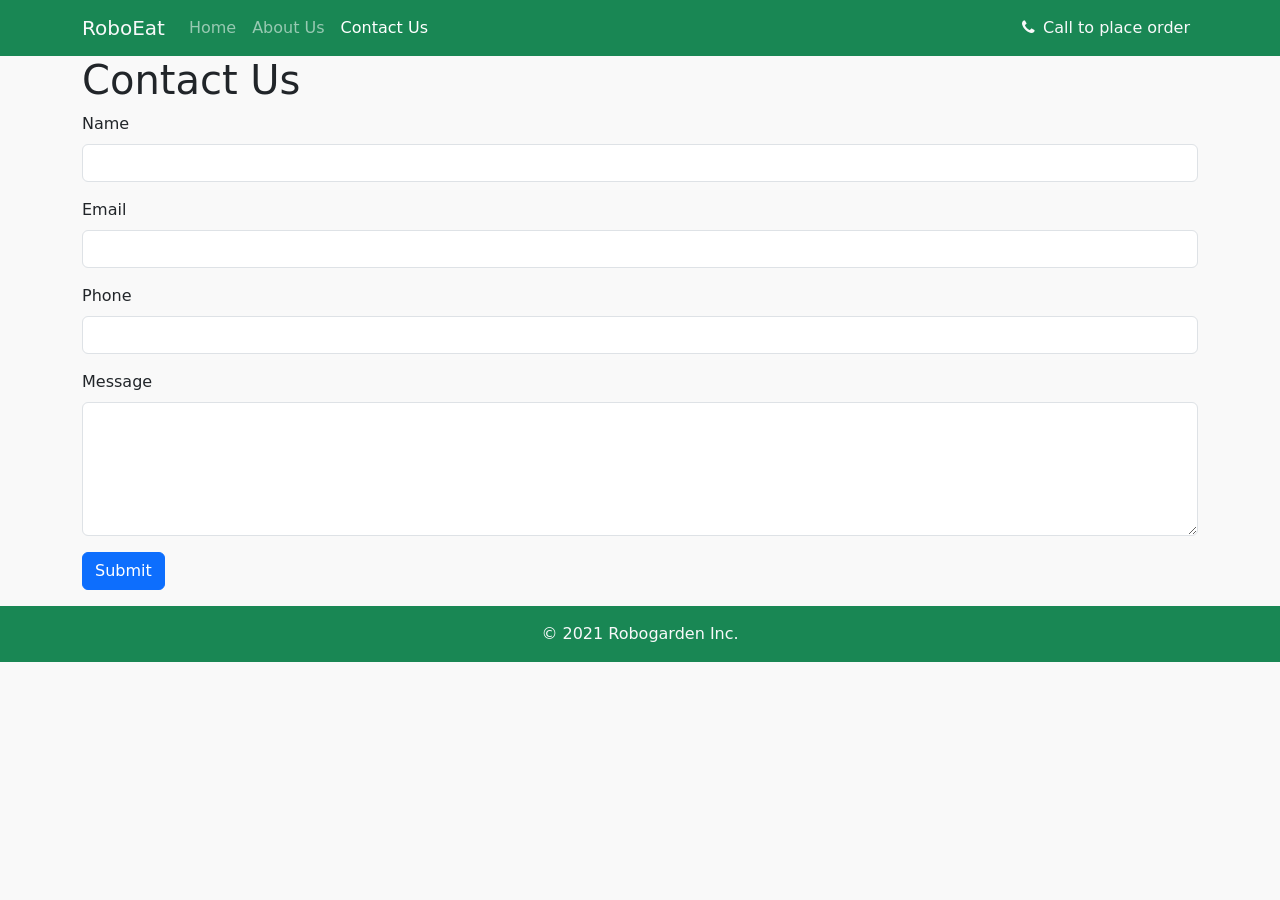
<file: contact.html>
<!DOCTYPE html>
<html lang="en">

<head>
 <meta charset="UTF-8">
 <meta http-equiv="X-UA-Compatible" content="IE=edge">
 <meta name="viewport" content="width=device-width, initial-scale=1.0">
 <title>Contact Us</title>
 <link href="https://cdn.jsdelivr.net/npm/bootstrap@5.1.3/dist/css/bootstrap.min.css" rel="stylesheet"
   Integrity="sha384-1BmE4kWBq78iYhFldvKuhfTAU6auU8tT94WrHftjDbrCEXSU1oBoqyl2QvZ6jIW3" crossorigin="anonymous">
 <link rel="stylesheet" href="style.css">
 <link rel="stylesheet" href="https://cdnjs.cloudflare.com/ajax/libs/font-awesome/4.7.0/css/font-awesome.min.css"
   integrity="sha512-SfTiTlX6kk+qitfevl/7LibUOeJWlt9rbyDn92a1DqWOw9vWG2MFoays0sgObmWazO5BQPiFucnnEAjpAB+/Sw=="
   crossorigin="anonymous" referrerpolicy="no-referrer" />
</head>

<body>
 <nav class="navbar navbar-expand-lg navbar-dark bg-success">
   <div class="container">
     <a class="navbar-brand text-light" href="#">RoboEat</a>
     <button class="navbar-toggler" type="button" data-bs-toggle="collapse" data-bs-target="#navbarSupportedContent"
       aria-controls="navbarSupportedContent" aria-expanded="false" aria-label="Toggle navigation">
       <span class="navbar-toggler-icon"></span>
     </button>
     <div class="collapse navbar-collapse" id="navbarSupportedContent">
       <ul class="navbar-nav me-auto mb-2 mb-lg-0 ">
         <li class="nav-item">
           <a class="nav-link " aria-current="page" href="index.html">Home</a>
         </li>
         <li class="nav-item">
           <a class="nav-link " href="#">About Us</a>
         </li>
         <li class="nav-item">
           <a class="nav-link active" href="contact.html">Contact Us</a>
         </li>
       </ul>
       <div class="d-flex text-light">
         <span><i class="fa fa-phone" aria-hidden="true"></i></span><span class="px-2">Call to place order</span>
       </div>
     </div>
   </div>
 </nav>
 <div class="container">
   <section>
     <h1>Contact Us</h1>
     <form class="mb-3" id="submit_form">
       <div class="alert alert-success  mb-3 " style="display: none;" role="alert" id="success_message">
         Contact message was successfully sent!
       </div>
       <div class="mb-3">
         <label class="form-label">Name</label>
         <input type="text" name="name" class="form-control">
       </div>

       <div class="mb-3">
         <label class="form-label">Email</label>
         <input type="email" name="email" class="form-control">
       </div>

       <div class="mb-3">
         <label class="form-label">Phone</label>
         <input type="phone" name="phone" class="form-control">
       </div>

       <div class="mb-3">
         <label class="form-label">Message</label>
         <textarea class="form-control" name="message" rows="5"></textarea>
       </div>
       <button type="submit" class="btn btn-primary">Submit</button>
     </form>
   </section>
 </div>

 <section>
   <footer class="bg-success text-center py-3">
     <span class="text-light">© 2021 Robogarden Inc.</span>
   </footer>
 </section>
 <script src="https://cdn.jsdelivr.net/npm/bootstrap@5.1.3/dist/js/bootstrap.bundle.min.js"
   integrity="sha384-ka7Sk0Gln4gmtz2MlQnikT1wXgYsOg+OMhuP+IlRH9sENBO0LRn5q+8nbTov4+1p" crossorigin="anonymous">
   </script>
 <script src="https://code.jquery.com/jquery-3.6.0.min.js"
   integrity="sha256-/xUj+3OJU5yExlq6GSYGSHk7tPXikynS7ogEvDej/m4=" crossorigin="anonymous"></script>
<script>
    $('#submit_form').submit(function(e){
        e.preventDefault();

        if(!$('input[name=name]').val()){
            alert('Name field is required.');
            return;
        }

        if(!$('input[name=email]').val()){
            alert('Email field is required.');
            return;
        }

        if(!$('input[name=phone]').val()){
            alert('Phone field is required.');
            return;
        }

        if(!$('textarea[name=message]').val()){
            alert('Message field is required.');
            return;
        }

        $('#success_message').show();
    });
</script>
</body>

</html>
</file>
<file: style.css>
body{
    background-color: #f9f9f9;
}

.like{
    background-color: #0d6efd;
    border-color: #0d6efd;
    color: #ffffff;
}

.dislike{
    background-color: #dc3545;
    border-color: #dc3545;
    color: #ffffff;
	.carousel-item img {
    height: 33rem;
}
.navbar.navbar-dark .navbar-nav .nav-link:hover  {
   color: rgb(0, 0, 0);
}
</file>
